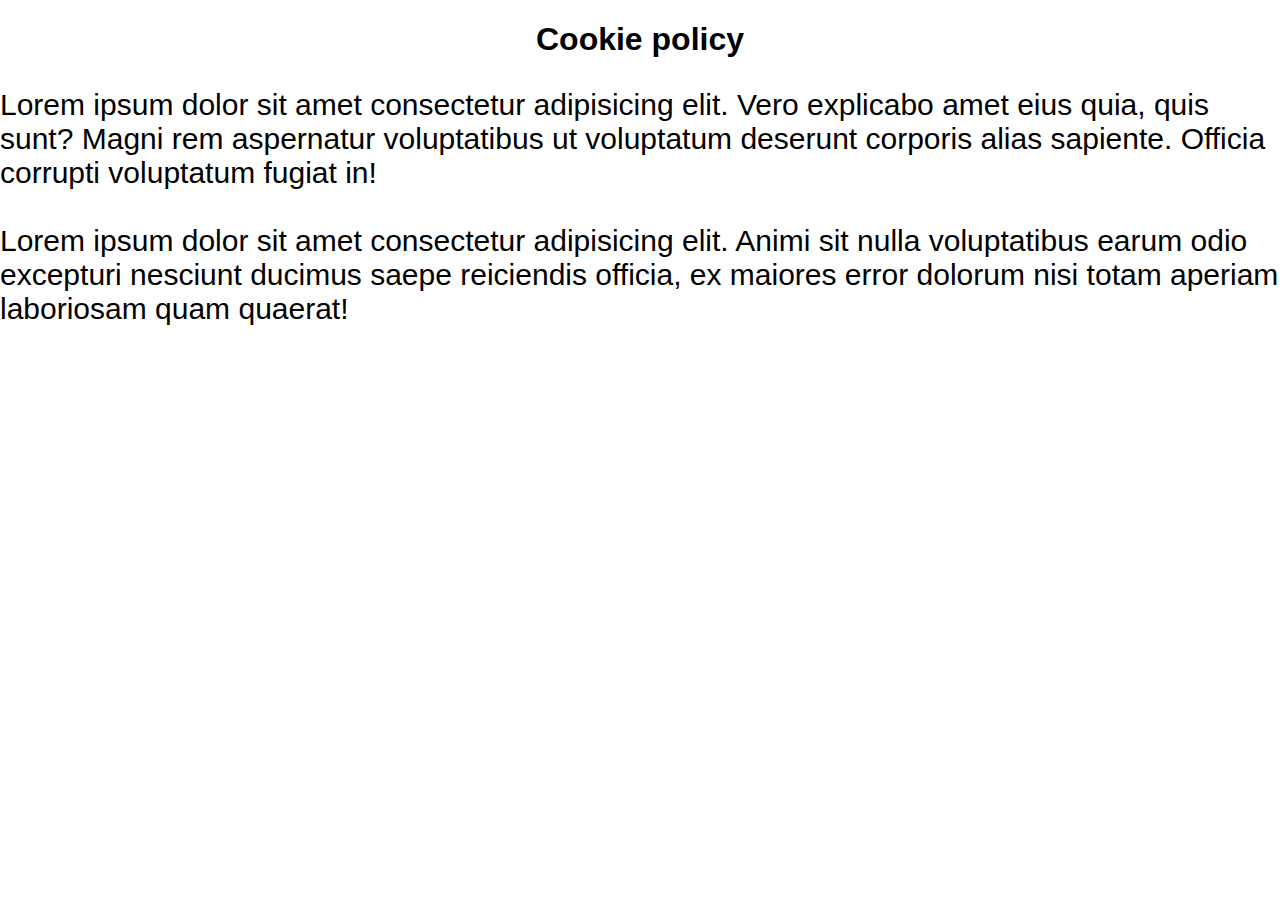
<file: Cookie-policy.html>
<!DOCTYPE html>
<html lang="en">

<head>
    <meta charset="UTF-8">
    <meta http-equiv="X-UA-Compatible" content="IE=edge">
    <meta name="viewport" content="width=device-width, initial-scale=1.0">
    <title>Document</title>
    <style>
        * {
            box-sizing: border-box;
        }

        body,
        html {
            height: 100%;
            width: 100%;
            font-family: sans-serif;
            place-items: center;
        }

        h1 {
            width: 100%;
            text-align: center;
        }
        p{
            font-size: 30px;
        }
    </style>
</head>

<body>
    <h1>Cookie policy</h1>
    <p>Lorem ipsum dolor sit amet consectetur adipisicing elit. Vero explicabo amet eius quia, quis sunt? Magni rem
        aspernatur voluptatibus ut voluptatum deserunt corporis alias sapiente. Officia corrupti voluptatum fugiat in!
        <br>
        <br>
        Lorem ipsum dolor sit amet consectetur adipisicing elit. Animi sit nulla voluptatibus earum odio excepturi
        nesciunt ducimus saepe reiciendis officia, ex maiores error dolorum nisi totam aperiam laboriosam quam quaerat!
    </p>
</body>

</html>
</file>
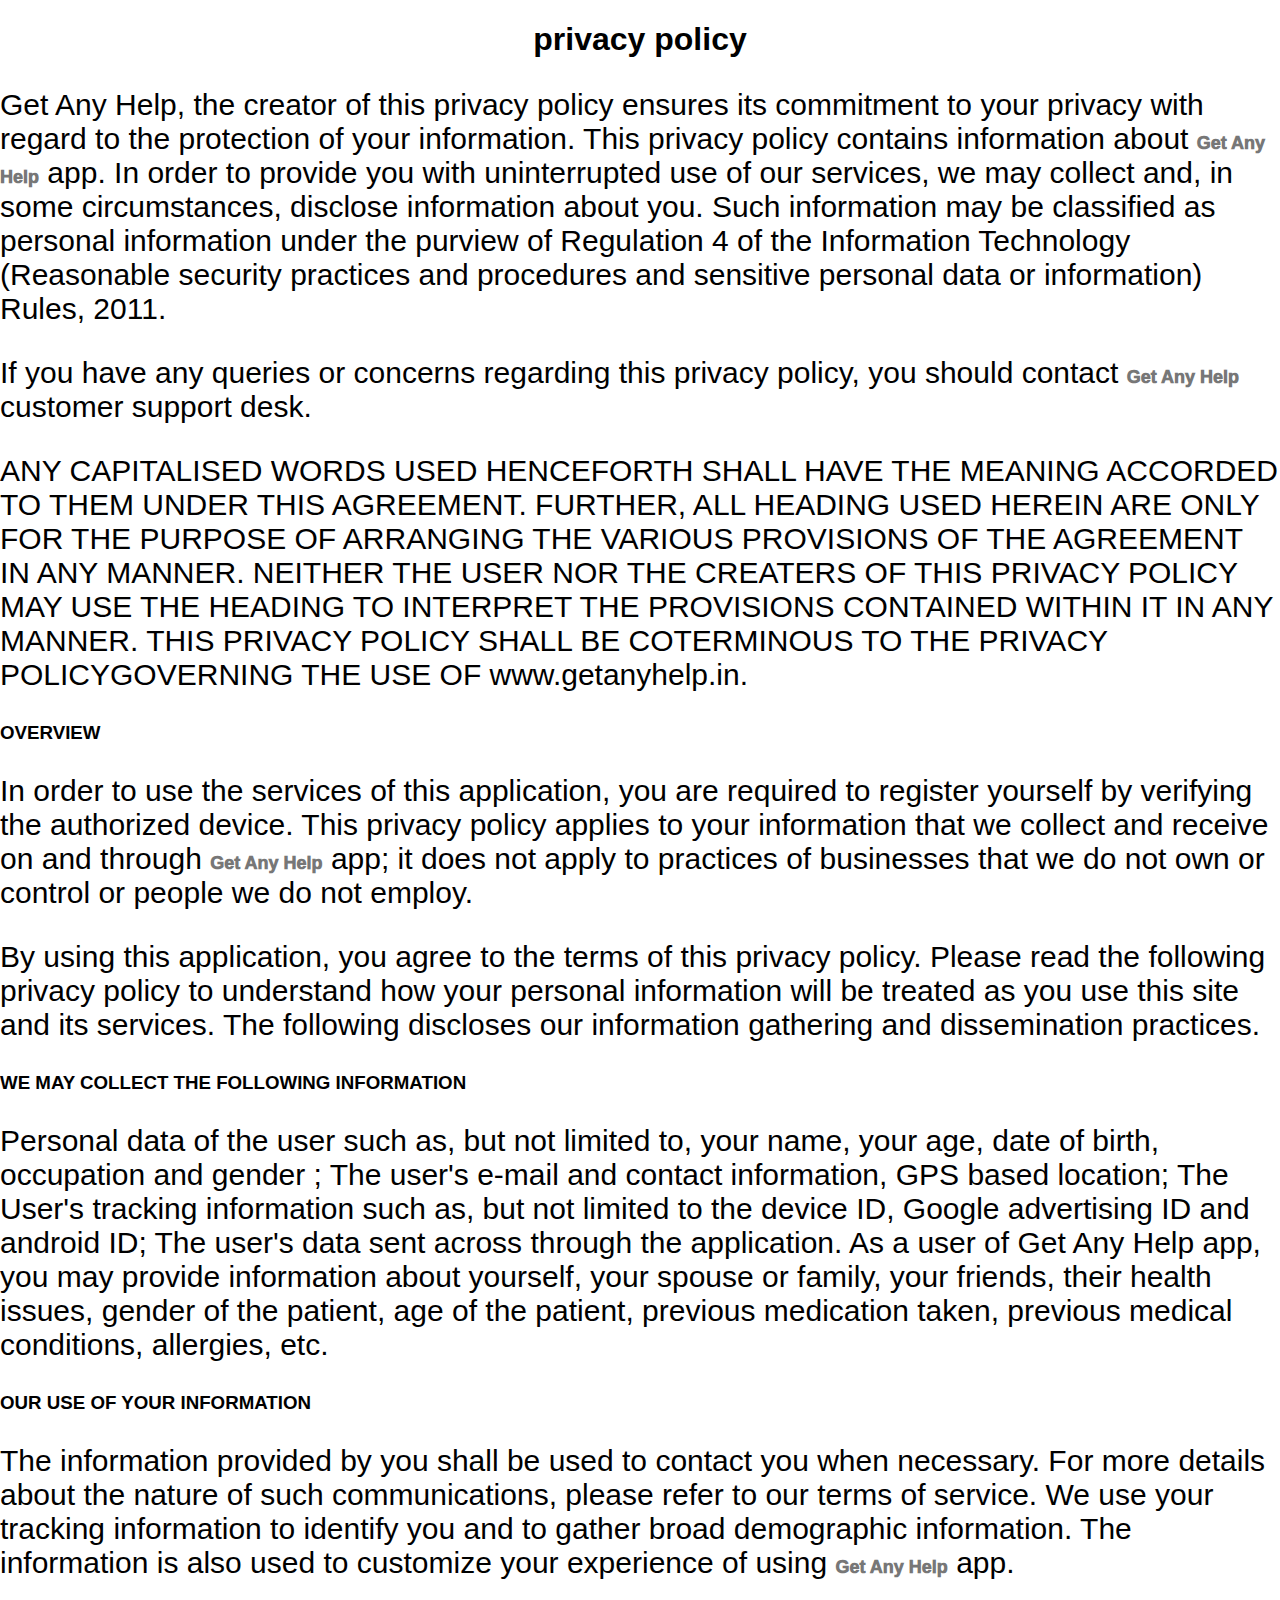
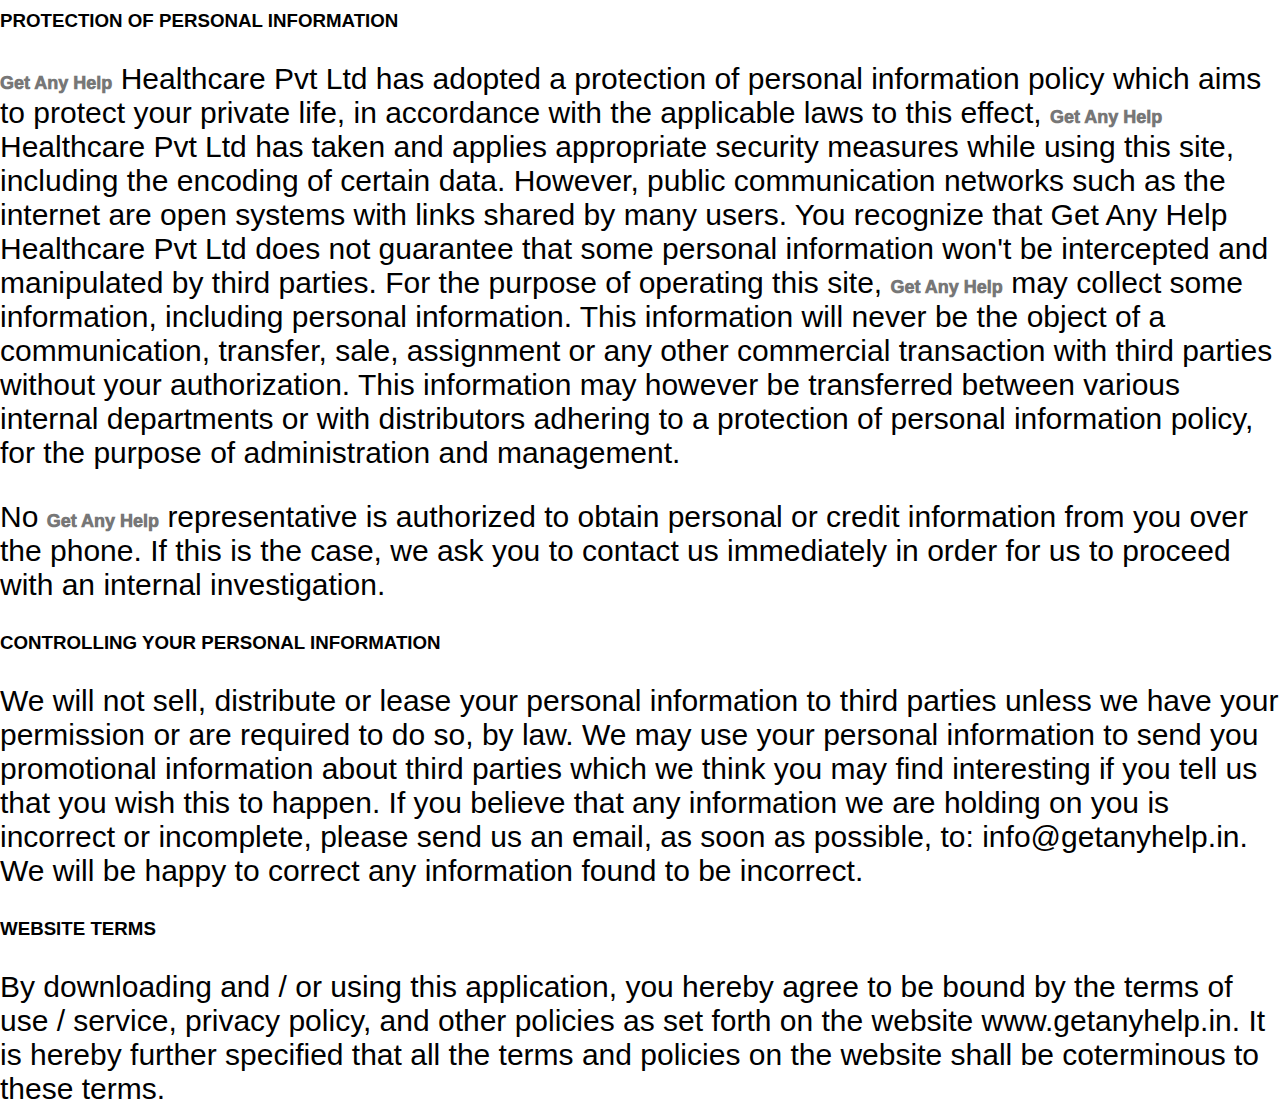
<file: privacy-policy.html>
<!DOCTYPE html>
<html lang="en">

<head>
    <meta charset="UTF-8">
    <meta http-equiv="X-UA-Compatible" content="IE=edge">
    <meta name="viewport" content="width=device-width, initial-scale=1.0">
    <title>Document</title>
    <style>
        * {
            box-sizing: border-box;
        }

        body,
        html {
            height: 100%;
            width: 100%;
            font-family: sans-serif;
            place-items: center;
        }

        h1 {
            width: 100%;
            text-align: center;
        }
        p{
            font-size: 30px;
        }
    </style>
</head>

<body>
    <h1>privacy policy</h1>
    <section id="content" style="margin-bottom: 0px;">

        <div class="content-wrap">

            <div class="container clearfix textcontent">

                    <p><font-style="text-align:justify;font-size:18px;font-weight: 1000; color: #777777">Get Any Help</font>, the creator of this privacy policy ensures its commitment to your privacy with regard to the protection of your information. This privacy policy contains information about <font style="text-align:justify;font-size:18px;font-weight: 1000; color: #777777">Get Any Help</font> app. In order to provide you with uninterrupted use of our services, we may collect and, in some circumstances, disclose information about you. Such information may be classified as personal information under the purview of Regulation 4 of the Information Technology (Reasonable security practices and procedures and sensitive personal data or information) Rules, 2011.</p>

                   <p>If you have any queries or concerns regarding this privacy policy, you should contact <font style="text-align:justify;font-size:18px;font-weight: 1000; color: #777777">Get Any Help</font> customer support desk.</p>

                    <p>ANY CAPITALISED WORDS USED HENCEFORTH SHALL HAVE THE MEANING ACCORDED TO THEM UNDER THIS AGREEMENT. FURTHER, ALL HEADING USED HEREIN ARE ONLY FOR THE PURPOSE OF ARRANGING THE VARIOUS PROVISIONS OF THE AGREEMENT IN ANY MANNER. NEITHER THE USER NOR THE CREATERS OF THIS PRIVACY POLICY MAY USE THE HEADING TO INTERPRET THE PROVISIONS CONTAINED WITHIN IT IN ANY MANNER. THIS PRIVACY POLICY SHALL BE COTERMINOUS TO THE PRIVACY POLICYGOVERNING THE USE OF www.getanyhelp.in.</p>


                    <h3>OVERVIEW</h3>
                    <p>In order to use the services of this application, you are required to register yourself by verifying the authorized device. This privacy policy applies to your information that we collect and receive on and through <font style="text-align:justify;font-size:18px;font-weight: 1000; color: #777777">Get Any Help</font> app; it does not apply to practices of businesses that we do not own or control or people we do not employ.</p>

                    <p>By using this application, you agree to the terms of this privacy policy. Please read the following privacy policy to understand how your personal information will be treated as you use this site and its services. The following discloses our information gathering and dissemination practices.</p>



                    <h3>WE MAY COLLECT THE FOLLOWING INFORMATION</h3>
                    <p>Personal data of the user such as, but not limited to, your name, your age, date of birth, occupation and gender ; The user's e-mail and contact information, GPS based location; The User's tracking information such as, but not limited to the device ID, Google advertising ID and android ID; The user's data sent across through the application. As a user of Get Any Help app, you may provide information about yourself, your spouse or family, your friends, their health issues, gender of the patient, age of the patient, previous medication taken, previous medical conditions, allergies, etc.</p>



                    <h3>OUR USE OF YOUR INFORMATION</h3>
                    <p>The information provided by you shall be used to contact you when necessary. For more details about the nature of such communications, please refer to our terms of service. We use your tracking information to identify you and to gather broad demographic information. The information is also used to customize your experience of using <font style="text-align:justify;font-size:18px;font-weight: 1000; color: #777777">Get Any Help</font> app.</p>



                    <h3>PROTECTION OF PERSONAL INFORMATION</h3>
                    <p><font style="text-align:justify;font-size:18px;font-weight: 1000; color: #777777">Get Any Help</font> Healthcare Pvt Ltd has adopted a protection of personal information policy which aims to protect your private life, in accordance with the applicable laws to this effect, <font style="text-align:justify;font-size:18px;font-weight: 1000; color: #777777">Get Any Help</font> Healthcare Pvt Ltd has taken and applies appropriate security measures while using this site, including the encoding of certain data. However, public communication networks such as the internet are open systems with links shared by many users. You   recognize that Get Any Help Healthcare Pvt Ltd does not guarantee that some personal information won't be intercepted and manipulated by third parties. For the purpose of operating this site, <font style="text-align:justify;font-size:18px;font-weight: 1000; color: #777777">Get Any Help</font> may collect some information, including personal information. This information will never be the object of a communication, transfer, sale, assignment or any other commercial transaction with third parties without your authorization. This information may however be transferred between various internal departments or with distributors adhering to a protection of personal information policy, for the purpose of administration and management.</p>

                    <p>No <font style="text-align:justify;font-size:18px;font-weight: 1000; color: #777777">Get Any Help</font> representative is authorized to obtain personal or credit information from you over the phone. If this is the case, we ask you to contact us immediately in order for us to proceed with an internal investigation.</p>

                    <h3>CONTROLLING YOUR PERSONAL INFORMATION</h3>
                    <p>We will not sell, distribute or lease your personal information to third parties unless we have your permission or are required to do so, by law. We may use your personal information to send you promotional information about third parties which we think you may find interesting if you tell us that you wish this to happen. If you believe that any information we are holding on you is incorrect or incomplete, please send us an email, as soon as possible, to: info@getanyhelp.in. We will be happy to correct any information found to be incorrect.</p>

                    <h3>WEBSITE TERMS</h3>
                    <p>By downloading and / or using this application, you hereby agree to be bound by the terms of use / service, privacy policy, and other policies as set forth on the website www.getanyhelp.in. It is hereby further specified that all the terms and policies on the website shall be coterminous to these terms.</p>		
        

            </div>

        </div>

    </section>
    </p>
</body>

</html>
</file>
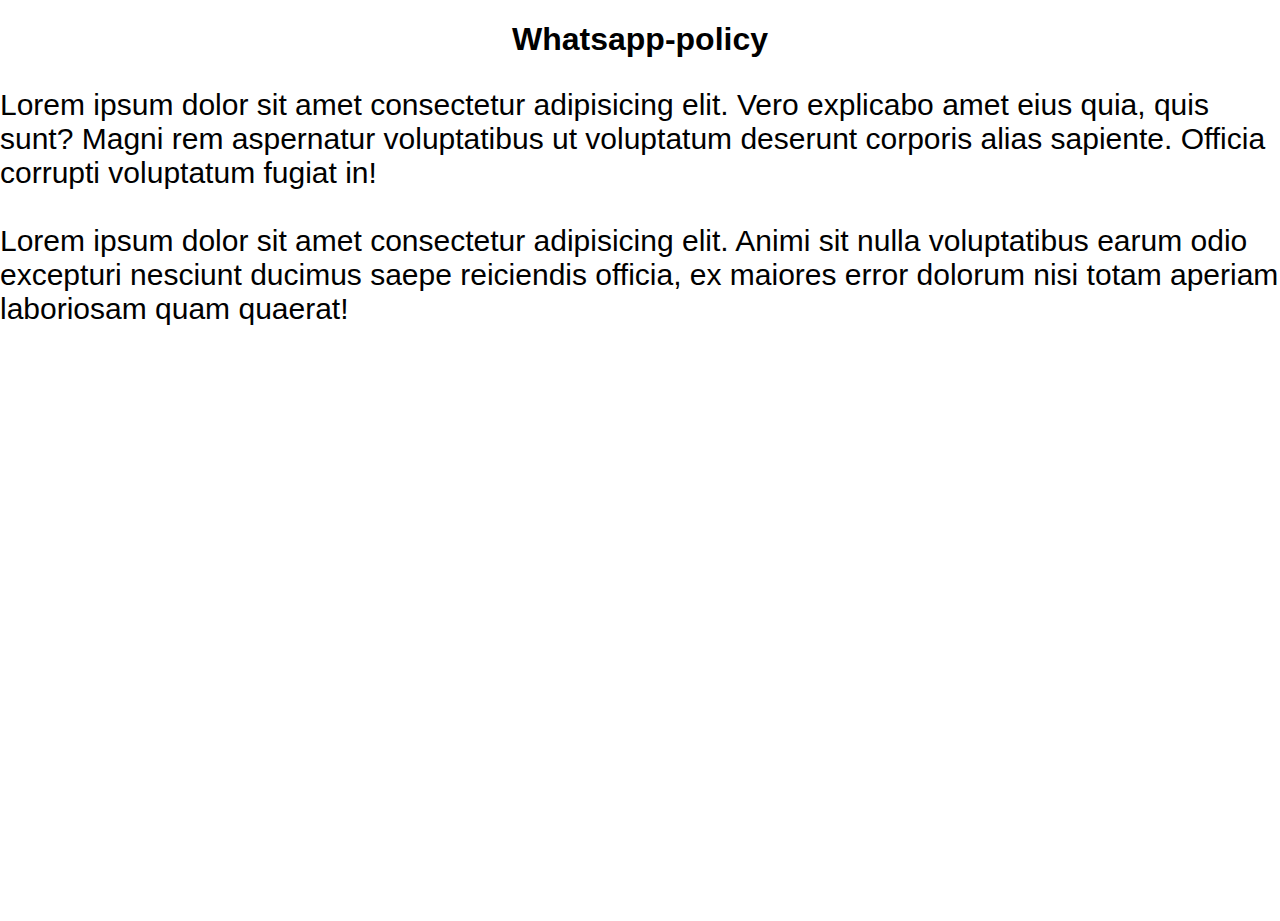
<file: Whatsapp-policy.html>
<!DOCTYPE html>
<html lang="en">

<head>
    <meta charset="UTF-8">
    <meta http-equiv="X-UA-Compatible" content="IE=edge">
    <meta name="viewport" content="width=device-width, initial-scale=1.0">
    <title>Document</title>
    <style>
        * {
            box-sizing: border-box;
        }

        body,
        html {
            height: 100%;
            width: 100%;
            font-family: sans-serif;
            place-items: center;
        }

        h1 {
            width: 100%;
            text-align: center;
        }
        p{
            font-size: 30px;
        }
    </style>
</head>

<body>
    <h1>Whatsapp-policy</h1>
    <p>Lorem ipsum dolor sit amet consectetur adipisicing elit. Vero explicabo amet eius quia, quis sunt? Magni rem
        aspernatur voluptatibus ut voluptatum deserunt corporis alias sapiente. Officia corrupti voluptatum fugiat in!
        <br>
        <br>
        Lorem ipsum dolor sit amet consectetur adipisicing elit. Animi sit nulla voluptatibus earum odio excepturi
        nesciunt ducimus saepe reiciendis officia, ex maiores error dolorum nisi totam aperiam laboriosam quam quaerat!
    </p>
</body>

</html>
</file>
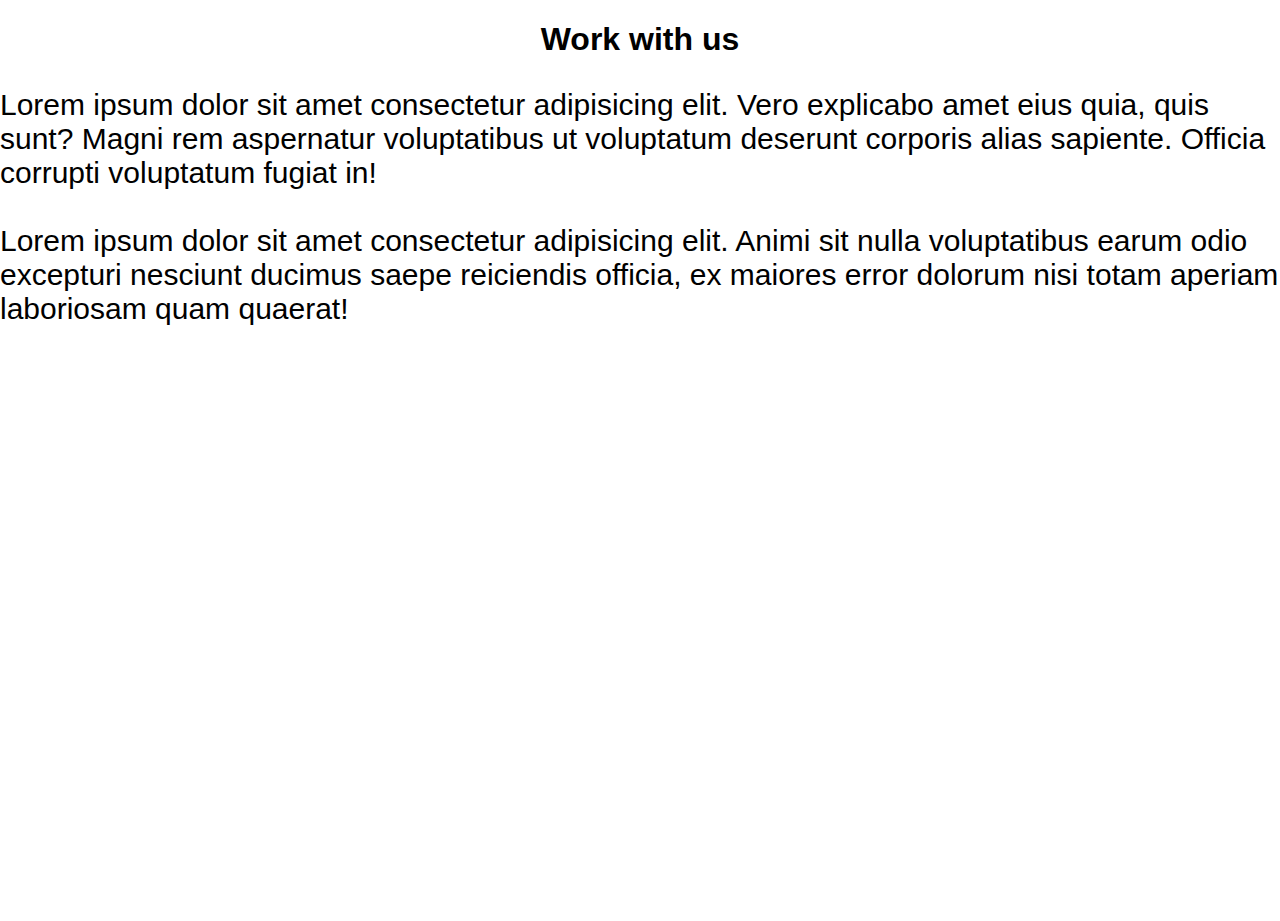
<file: work-with-us.html>
<!DOCTYPE html>
<html lang="en">

<head>
    <meta charset="UTF-8">
    <meta http-equiv="X-UA-Compatible" content="IE=edge">
    <meta name="viewport" content="width=device-width, initial-scale=1.0">
    <title>Document</title>
    <style>
        * {
            box-sizing: border-box;
        }

        body,
        html {
            height: 100%;
            width: 100%;
            font-family: sans-serif;
            place-items: center;
        }

        h1 {
            width: 100%;
            text-align: center;
        }
        p{
            font-size: 30px;
        }
    </style>
</head>

<body>
    <h1>Work with us</h1>
    <p>Lorem ipsum dolor sit amet consectetur adipisicing elit. Vero explicabo amet eius quia, quis sunt? Magni rem
        aspernatur voluptatibus ut voluptatum deserunt corporis alias sapiente. Officia corrupti voluptatum fugiat in!
        <br>
        <br>
        Lorem ipsum dolor sit amet consectetur adipisicing elit. Animi sit nulla voluptatibus earum odio excepturi
        nesciunt ducimus saepe reiciendis officia, ex maiores error dolorum nisi totam aperiam laboriosam quam quaerat!
    </p>
</body>

</html>
</file>
